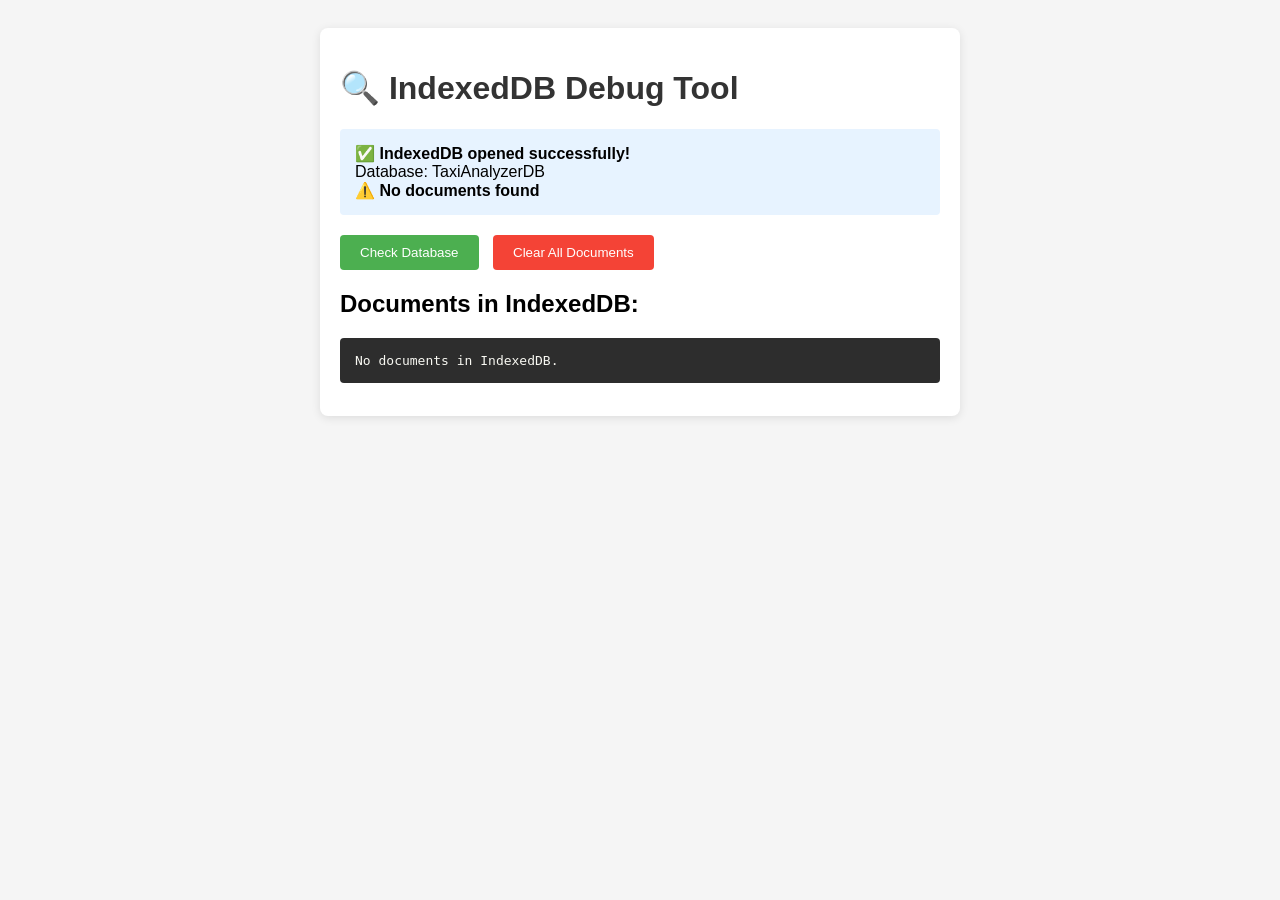
<file: debug.html>
<!DOCTYPE html>
<html lang="no">
<head>
    <meta charset="UTF-8">
    <title>TaxiAnalyzer - Debug IndexedDB</title>
    <style>
        body { font-family: Arial, sans-serif; padding: 20px; background: #f5f5f5; }
        .container { max-width: 600px; margin: 0 auto; background: white; padding: 20px; border-radius: 8px; box-shadow: 0 2px 10px rgba(0,0,0,0.1); }
        h1 { color: #333; }
        .info { background: #e7f3ff; padding: 15px; border-radius: 4px; margin-bottom: 20px; }
        button { background: #4CAF50; color: white; padding: 10px 20px; border: none; border-radius: 4px; cursor: pointer; margin-right: 10px; }
        button:hover { background: #45a049; }
        .clear-btn { background: #f44336; }
        .clear-btn:hover { background: #da190b; }
        pre { background: #2d2d2d; color: #f8f8f2; padding: 15px; border-radius: 4px; overflow-x: auto; max-height: 300px; }
    </style>
</head>
<body>
    <div class="container">
        <h1>🔍 IndexedDB Debug Tool</h1>
        
        <div class="info" id="statusInfo">Checking database...</div>
        
        <button onclick="checkDatabase()">Check Database</button>
        <button onclick="clearDatabase()" class="clear-btn">Clear All Documents</button>
        
        <h2>Documents in IndexedDB:</h2>
        <pre id="docsOutput">No documents loaded yet.</pre>
    </div>

    <script>
        let db;

        function checkDatabase() {
            const statusInfo = document.getElementById('statusInfo');
            const docsOutput = document.getElementById('docsOutput');
            
            if (!window.indexedDB) {
                statusInfo.textContent = '❌ IndexedDB is NOT supported in this browser!';
                return;
            }

            const request = indexedDB.open("TaxiAnalyzerDB", 1);

            request.onupgradeneeded = function(e) {
                db = e.target.result;
                if (!db.objectStoreNames.contains("documents")) {
                    const store = db.createObjectStore("documents", {
                        keyPath: "id",
                        autoIncrement: true
                    });
                    store.createIndex("date", "date");
                    console.log('✅ IndexedDB created');
                }
            };

            request.onsuccess = function(e) {
                db = e.target.result;
                statusInfo.innerHTML = '✅ <strong>IndexedDB opened successfully!</strong><br>Database: TaxiAnalyzerDB';
                
                // Load all documents
                const tx = db.transaction("documents", "readonly");
                const store = tx.objectStore("documents");
                const getReq = store.getAll();

                getReq.onsuccess = function() {
                    let docs = getReq.result;
                    
                    if (!docs || docs.length === 0) {
                        statusInfo.innerHTML += '<br>⚠️ <strong>No documents found</strong>';
                        docsOutput.textContent = 'No documents in IndexedDB.';
                        return;
                    }

                    // Sort by date descending
                    docs = docs.sort((a,b) => new Date(b.date) - new Date(a.date));
                    
                    statusInfo.innerHTML += `<br>📁 <strong>${docs.length} document(s)</strong> found`;
                    
                    let output = `Found ${docs.length} documents:\n\n`;
                    docs.forEach(doc => {
                        output += `\n---\nID: ${doc.id}\nName: ${doc.name}\nDate: ${new Date(doc.date).toLocaleString()}\nRows: ${doc.rows}\nData preview (first 2 rows):\n${JSON.stringify(doc.data.slice(0, 2), null, 2)}\n`;
                    });
                    
                    docsOutput.textContent = output;
                };

                getReq.onerror = function(e) {
                    statusInfo.innerHTML += '<br>❌ Error loading documents: ' + e.target.error;
                    docsOutput.textContent = 'Error loading documents.';
                };
            };

            request.onerror = function(e) {
                statusInfo.textContent = '❌ IndexedDB error: ' + e.target.error;
            };
        }

        function clearDatabase() {
            if (!db) {
                alert('Please check database first!');
                return;
            }

            if (!confirm('Are you sure you want to delete ALL documents from IndexedDB?')) {
                return;
            }

            const tx = db.transaction("documents", "readwrite");
            const store = tx.objectStore("documents");
            
            // Delete all items
            const request = store.clear();
            
            request.onsuccess = function() {
                alert('✅ All documents cleared!');
                checkDatabase();
            };

            request.onerror = function(e) {
                alert('❌ Error clearing database: ' + e.target.error);
            };
        }

        // Auto-check on load
        window.onload = checkDatabase;
    </script>
</body>
</html>
</file>
